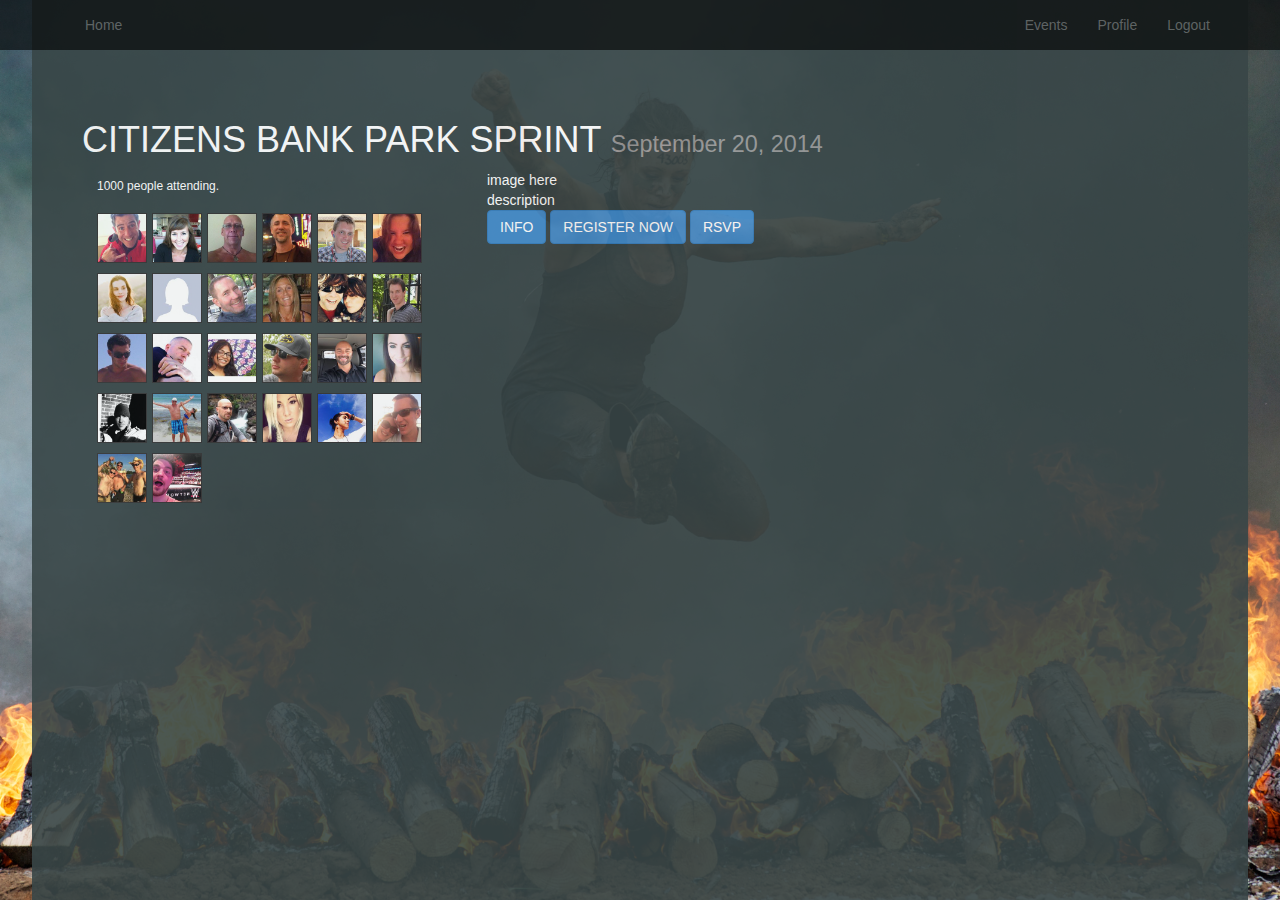
<file: event-detail.html>
<html>
<head>
<style>
body {
	font-family: 'Source Sans Pro', sans-serif;
	font-weight: 400;
	line-height: 2em;
}

h1 {
	margin: 0.1em 0em 0.1em 0em;
}
p {
	margin: 0em;
}
.friendthumb {
	float: left;
	width: 50px;
	height: 50px;
	margin: 10px 5px 0px 0px;
	border: 1px solid #333;
}
.button {
	border-radius: 0.25em;
	box-shadow: inset 0 0 0 2px rgba(100,100,100,0.5);
	color: black;
	display: inline-block;
	text-decoration: none;
	margin-top: 1em;
	padding: 1em 3em;
}

.green {
	background-color: green;
}

.red {
	background-color: red;
}

.white {
	background-color: white;
}

.button:hover {
	background-color: orange;
}

</style>
<title>
		SpartanConnect
	</title>
	<link rel="stylesheet" type="text/css" href="style.css">
	<link rel="stylesheet" type="text/css" href="bootstrap.min.css">
</head>
<body>
<!-- nav? -->

	<nav class="my-navbar navbar navbar-default navbar-fixed-top" role="navigation">
	  <div class="container">
	  	<ul class="nav navbar-nav navbar-left">
	        <li><a href="index.html">Home</a></li>
	  	</ul>
	  	<ul class="nav navbar-nav navbar-right">
	        <li><a href="event-detail.html">Events</a></li>
	        <li><a href="myprofile.html">Profile</a></li>
	        <li><a href="#">Logout</a></li>
	    </ul>
	  </div>
	</nav>
	<div id="content">

		<div class="container">
			<div class="row">
				<h1>CITIZENS BANK PARK SPRINT <small>September 20, 2014</small></h1>
			</div>
			<div class="row">
				<div class="col-md-4">
					<h6>
						1000 people attending.
					</h6>
					<img class="friendthumb" src="images/profile-1.jpg" alt="" />
					<img class="friendthumb" src="images/profile-2.jpg" alt="" />
					<img class="friendthumb" src="images/profile-3.jpg" alt="" />
					<img class="friendthumb" src="images/profile-4.jpg" alt="" />
					<img class="friendthumb" src="images/profile-5.jpg" alt="" />
					<img class="friendthumb" src="images/profile-6.jpg" alt="" />
					<img class="friendthumb" src="images/profile-7.jpg" alt="" />
					<img class="friendthumb" src="images/profile-8.jpg" alt="" />
					<img class="friendthumb" src="images/profile-9.jpg" alt="" />
					<img class="friendthumb" src="images/profile-10.jpg" alt="" />
					<img class="friendthumb" src="images/profile-11.jpg" alt="" />
					<img class="friendthumb" src="images/profile-12.jpg" alt="" />
					<img class="friendthumb" src="images/profile-13.jpg" alt="" />
					<img class="friendthumb" src="images/profile-14.jpg" alt="" />
					<img class="friendthumb" src="images/profile-15.jpg" alt="" />
					<img class="friendthumb" src="images/profile-16.jpg" alt="" />
					<img class="friendthumb" src="images/profile-17.jpg" alt="" />
					<img class="friendthumb" src="images/profile-18.jpg" alt="" />
					<img class="friendthumb" src="images/profile-19.jpg" alt="" />
					<img class="friendthumb" src="images/profile-20.jpg" alt="" />
					<img class="friendthumb" src="images/profile-21.jpg" alt="" />
					<img class="friendthumb" src="images/profile-22.jpg" alt="" />
					<img class="friendthumb" src="images/profile-23.jpg" alt="" />
					<img class="friendthumb" src="images/profile-24.jpg" alt="" />
					<img class="friendthumb" src="images/profile-25.jpg" alt="" />
					<img class="friendthumb" src="images/profile-26.jpg" alt="" />
				</div>
				<div class="col-md-8">
					<div>
						<div>
							image here
						</div>
						<div>
							description
						</div>
						<a id="" class="btn btn-primary btn-large">INFO</a>
						<a id="" class="btn btn-primary btn-large" >REGISTER NOW</a>
						<a id="rsvp" class="btn btn-primary btn-large" onclick="myRSVP();">RSVP</a>
					</div>
				</div>
			</div>
		</div>
	</div>

<script>
function myRSVP(){
	var Labels = ["RSVP","I'M GOING","NOT GOING"];
	var myLabel = document.getElementById('rsvp').innerHTML;
	if (myLabel == "RSVP") {	
		document.getElementById('rsvp').innerHTML = Labels[1];
	}
	if (myLabel == "I'M GOING") {
		document.getElementById('rsvp').innerHTML = Labels[2];	
	}
	if (myLabel == "NOT GOING") {
	 	document.getElementById('rsvp').innerHTML = Labels[0];
	}
}
</script>
</body>
</html>
</file>
<file: style.css>
body{
	background: url(images/background-img.jpg) no-repeat center center fixed; 
	-webkit-background-size: cover;
	-moz-background-size: cover;
	-o-background-size: cover;
	background-size: cover;
	background-color: gray;
	font-family: 'Avenir Next W10 Demi';
}

.my-navbar{
	position:fixed;
	width:100%;
	background-color:black!important;
	border:none!important;
	opacity:0.6;
}

#landing{
	position:fixed;
	text-align:center;
	top:60%;
	width:100%;
}

#title{
	color:white;
	text-shadow: 0px 0px 5px black;
	font-size:5em;
}

#signin_buttons{
}

#content{
	padding-top:100px;
	padding-left:50px;
	padding-right:50px;
	color:white;
	background-color:#384647;
	opacity:0.9;
	width:95%;
	margin-left:auto;
	margin-right:auto;
	height:100%;
}
</file>
